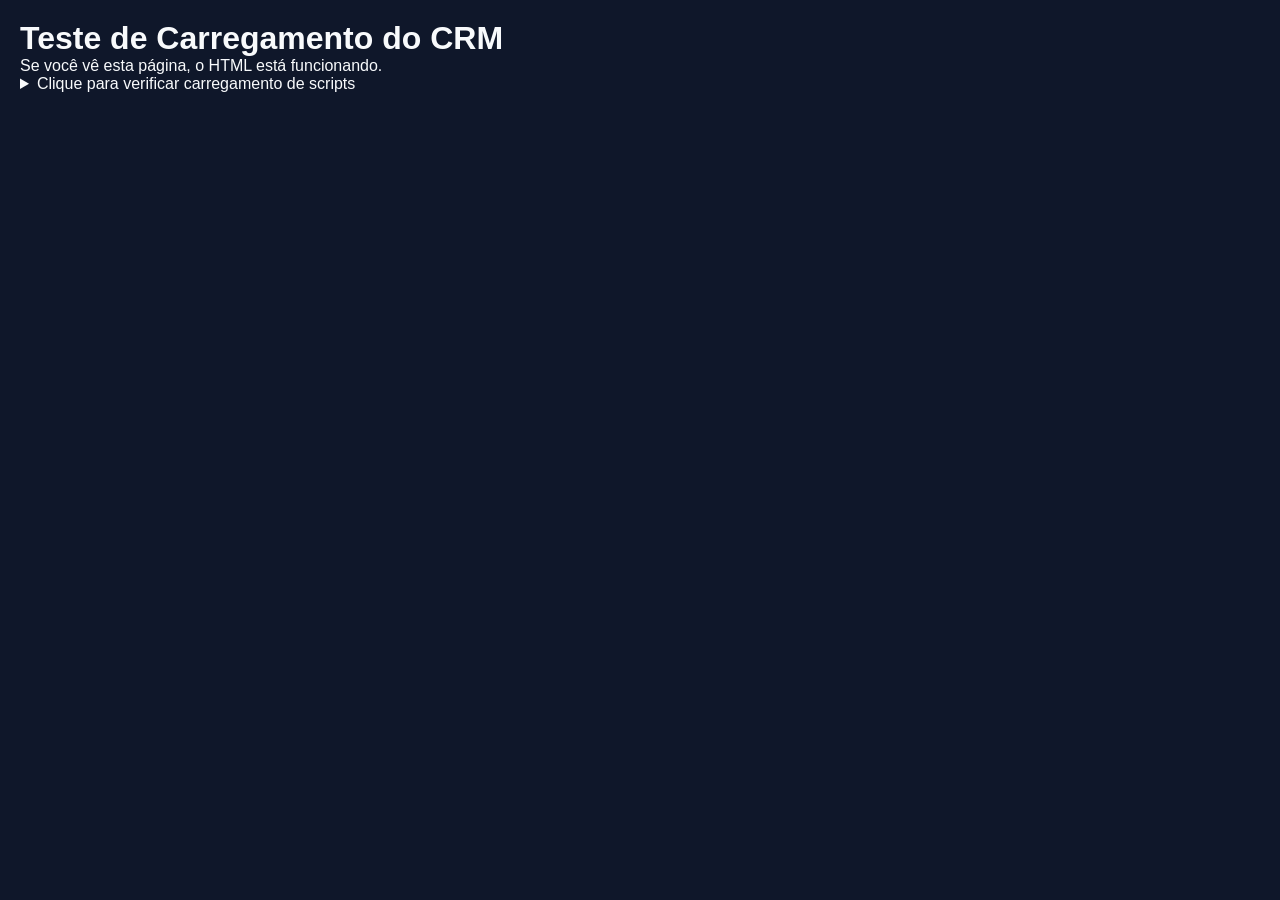
<file: test.html>
<!DOCTYPE html>
<html lang="pt-BR">
<head>
    <meta charset="UTF-8">
    <meta name="viewport" content="width=device-width, initial-scale=1.0">
    <title>Teste CRM</title>
    <link rel="stylesheet" href="styles.css">
</head>
<body>
    <div id="result" style="padding: 20px; font-family: Arial;">
        <h1>Teste de Carregamento do CRM</h1>
        <p>Se você vê esta página, o HTML está funcionando.</p>
        <details>
            <summary>Clique para verificar carregamento de scripts</summary>
            <pre id="output"></pre>
        </details>
    </div>

    <script>
        const output = document.getElementById('output');
        output.textContent = 'Carregando...\n\n';
        
        // Test script loading
        function logScript(name, status) {
            output.textContent += `✓ ${name}: ${status}\n`;
        }
        
        logScript('HTML', 'Carregado');
        logScript('CSS', 'Carregado');
    </script>
    <script src="data.js" onload="logScript('data.js', 'OK')" onerror="logScript('data.js', 'ERRO')"></script>
    <script src="app.js" onload="logScript('app.js', 'OK')" onerror="logScript('app.js', 'ERRO')"></script>
</body>
</html>
</file>
<file: styles.css>
* { margin: 0; padding: 0; box-sizing: border-box; }

:root {
  --bg-main: #0F172A;
  --bg-secondary: #1E293B;
  --card: #111827;
  --border: #334155;

  --text-main: #F8FAFC;
  --text-secondary: #CBD5F5;
  --text-muted: #94A3B8;

  --accent: #3B82F6;
  --accent-2: #22C55E;
  --danger: #EF4444;
  --warning: #F59E0B;

  --shadow: 0 10px 30px rgba(0,0,0,0.35);
  --radius: 12px;
  --radius-sm: 10px;

  --font-ui: Inter, system-ui, -apple-system, Segoe UI, Arial, sans-serif;
  --font-metric: Roboto, Inter, system-ui, -apple-system, Segoe UI, Arial, sans-serif;

  --focus: 0 0 0 3px rgba(59, 130, 246, 0.25);
}

html, body { height: 100%; }
body { font-family: var(--font-ui); background: var(--bg-main); color: var(--text-main); color-scheme: dark; }
button, input, select, textarea { font-family: inherit; }
::placeholder { color: rgba(148,163,184,0.85); }

.loading-overlay {
  position: fixed;
  inset: 0;
  z-index: 9999;
  display: flex;
  align-items: center;
  justify-content: center;
  padding: 24px;
  background: rgba(15, 23, 42, 0.78);
  backdrop-filter: blur(6px);
  opacity: 0;
  visibility: hidden;
  pointer-events: none;
  transition: opacity 140ms ease, visibility 140ms ease;
}

.loading-overlay.is-visible {
  opacity: 1;
  visibility: visible;
  pointer-events: auto;
}

.loading-card {
  width: min(320px, 92vw);
  display: flex;
  flex-direction: column;
  align-items: center;
  gap: 12px;
  padding: 18px 18px 16px;
  border-radius: calc(var(--radius) + 6px);
  border: 1px solid rgba(255,255,255,0.10);
  background: linear-gradient(180deg, rgba(255,255,255,0.04), rgba(255,255,255,0.02));
  box-shadow: var(--shadow);
}

.loading-message {
  font-size: 13px;
  color: rgba(248,250,252,0.88);
  text-align: center;
  letter-spacing: 0.15px;
}

/* Spinner (loading screen) */
.spinner {
  background-image: linear-gradient(rgb(186, 66, 255) 35%, rgb(0, 225, 255));
  width: 100px;
  height: 100px;
  animation: spinning82341 1.7s linear infinite;
  text-align: center;
  border-radius: 50px;
  filter: blur(1px);
  box-shadow: 0px -5px 20px 0px rgb(186, 66, 255), 0px 5px 20px 0px rgb(0, 225, 255);
}

.spinner1 {
  background-color: rgb(36, 36, 36);
  width: 100px;
  height: 100px;
  border-radius: 50px;
  filter: blur(10px);
}

@keyframes spinning82341 {
  to {
    transform: rotate(360deg);
  }
}

.login-container { display: flex; justify-content: center; align-items: center; min-height: 100vh; padding: 24px; }
.login-box {
  width: min(420px, 94vw);
  background: linear-gradient(180deg, rgba(255,255,255,0.03), rgba(255,255,255,0.015));
  border: 1px solid rgba(255,255,255,0.10);
  border-radius: calc(var(--radius) + 4px);
  box-shadow: var(--shadow);
  padding: 28px;
}
.login-box h1 { margin-bottom: 18px; text-align: center; color: var(--text-main); font-size: 22px; letter-spacing: 0.2px; }

.app-container { display: none; height: 100vh; flex-direction: row; }

.sidebar {
  width: 260px;
  background: linear-gradient(180deg, rgba(30,41,59,0.96), rgba(17,24,39,0.96));
  border-right: 1px solid rgba(255,255,255,0.08);
  padding: 14px;
  display: flex;
  flex-direction: column;
  gap: 10px;
}

#sidebarButtons { display: flex; flex-direction: column; gap: 8px; }

.sidebar button {
  width: 100%;
  text-align: left;
  padding: 10px 12px;
  border-radius: 12px;
  background: rgba(255,255,255,0.04);
  border: 1px solid rgba(255,255,255,0.08);
  color: rgba(248,250,252,0.92);
  cursor: pointer;
  font-size: 13px;
  transition: background 140ms ease, border-color 140ms ease, transform 140ms ease;
}
.sidebar button:hover { background: rgba(255,255,255,0.07); border-color: rgba(255,255,255,0.12); }
.sidebar button.active {
  background: rgba(59,130,246,0.18);
  border-color: rgba(59,130,246,0.35);
  box-shadow: 0 0 0 2px rgba(59,130,246,0.10) inset;
}

.sidebar .btn-logout {
  margin-top: auto;
  background: rgba(239,68,68,0.12);
  border: 1px solid rgba(239,68,68,0.35);
  color: rgba(248,250,252,0.92);
  padding: 10px 12px;
  border-radius: 12px;
  cursor: pointer;
  font-size: 13px;
}
.sidebar .btn-logout:hover { background: rgba(239,68,68,0.18); }

.content { flex: 1; overflow: hidden; display: flex; flex-direction: column; }

.topbar {
  display: grid;
  grid-template-columns: 1fr minmax(280px, 520px) 1fr;
  gap: 12px;
  align-items: center;
  padding: 14px 18px;
  background: rgba(17,24,39,0.75);
  border-bottom: 1px solid rgba(255,255,255,0.08);
  backdrop-filter: blur(10px);
}

.topbar-title { font-family: var(--font-metric); font-weight: 700; font-size: 14px; letter-spacing: 0.6px; text-transform: uppercase; color: rgba(248,250,252,0.92); }
.topbar-subtitle { margin-top: 2px; font-size: 12px; color: rgba(148,163,184,0.92); }

.topbar-search input {
  width: 100%;
  padding: 10px 12px;
  border-radius: 14px;
  background: rgba(255,255,255,0.05);
  border: 1px solid rgba(255,255,255,0.10);
  color: rgba(248,250,252,0.92);
  outline: none;
}
.topbar-search input:focus { box-shadow: var(--focus); border-color: rgba(59,130,246,0.35); }

.topbar-right { display: flex; justify-content: flex-end; }
.topbar-user { text-align: right; }
.topbar-user-label { font-size: 12px; color: rgba(148,163,184,0.92); }
.topbar-user-value { font-size: 13px; color: rgba(248,250,252,0.92); font-weight: 600; }

.main { flex: 1; overflow: auto; padding: 20px; }

.tab { display: none; }
.tab.active { display: block; }

h2 { font-family: var(--font-metric); color: rgba(248,250,252,0.92); margin-bottom: 14px; font-size: 18px; }
h3 { font-family: var(--font-metric); color: rgba(248,250,252,0.92); margin: 18px 0 10px; font-size: 16px; }

.panel {
  background: rgba(17,24,39,0.92);
  border: 1px solid rgba(255,255,255,0.08);
  border-radius: var(--radius);
  padding: 16px;
  margin: 14px 0;
  box-shadow: 0 8px 24px rgba(0,0,0,0.22);
}

.form-group { margin-bottom: 14px; }
.form-group label { display: block; margin-bottom: 6px; color: rgba(203,213,245,0.92); font-size: 12px; }
.form-group input,
.form-group select,
.form-group textarea {
  padding: 10px 12px;
  border: 1px solid rgba(255,255,255,0.10);
  border-radius: 12px;
  width: 100%;
  background: rgba(255,255,255,0.04);
  color: rgba(248,250,252,0.92);
  outline: none;
}
.form-group input:focus,
.form-group select:focus,
.form-group textarea:focus { box-shadow: var(--focus); border-color: rgba(59,130,246,0.35); }
.form-group textarea { resize: vertical; }

/* Buttons (based on Uiverse.io) */
.btn {
  --btn-bg: rgba(59, 130, 246, 0.92);
  --btn-fg: rgba(255, 255, 255, 0.96);
  --btn-shadow-a: #60a5fa;
  --btn-shadow-b: #22d3ee;

  display: inline-flex;
  align-items: center;
  justify-content: center;
  gap: 8px;

  min-height: 40px;
  padding: 10px 14px;
  font-size: 14px;
  font-weight: 600;
  letter-spacing: 0.15px;

  cursor: pointer;
  user-select: none;

  background-color: var(--btn-bg);
  color: var(--btn-fg);
  border: none;
  border-radius: var(--radius-sm);
  transition: all 0.4s;
  transform: translateY(0);
}

.btn:hover {
  transform: translateY(-6px);
  box-shadow:
    0 7px 0 -2px var(--btn-shadow-a),
    0 15px 0 -4px var(--btn-shadow-b),
    0 16px 10px -3px rgba(0, 0, 0, 0.45);
}

.btn:active {
  transition: all 0.2s;
  transform: translateY(-3px);
  box-shadow:
    0 2px 0 -2px var(--btn-shadow-a),
    0 8px 0 -4px var(--btn-shadow-b),
    0 12px 10px -3px rgba(0, 0, 0, 0.45);
}

.btn:focus-visible {
  outline: none;
  box-shadow: var(--focus), 0 0 0 1px rgba(255,255,255,0.10) inset;
}

.btn:disabled {
  opacity: 0.6;
  cursor: not-allowed;
  transform: none;
  box-shadow: none;
}

@media (prefers-reduced-motion: reduce) {
  .btn { transition: none; }
  .btn:hover,
  .btn:active {
    transform: none;
    box-shadow: none;
  }
}

.btn-secondary {
  --btn-bg: rgba(255, 255, 255, 0.06);
  --btn-fg: rgba(248, 250, 252, 0.92);
  --btn-shadow-a: rgba(148, 163, 184, 0.95);
  --btn-shadow-b: rgba(100, 116, 139, 0.95);
}

.btn-google {
  --btn-bg: rgba(255, 255, 255, 0.06);
  --btn-fg: rgba(248, 250, 252, 0.92);
  --btn-shadow-a: #ea4335;
  --btn-shadow-b: #4285f4;
}

.btn-danger {
  --btn-bg: rgba(239, 68, 68, 0.18);
  --btn-fg: rgba(248, 250, 252, 0.96);
  --btn-shadow-a: rgba(239, 68, 68, 0.95);
  --btn-shadow-b: rgba(245, 158, 11, 0.95);
}

.btn-info {
  --btn-bg: rgba(6, 182, 212, 0.16);
  --btn-fg: rgba(248, 250, 252, 0.96);
  --btn-shadow-a: rgba(6, 182, 212, 0.95);
  --btn-shadow-b: rgba(59, 130, 246, 0.95);
}

.btn-success {
  --btn-bg: rgba(34, 197, 94, 0.16);
  --btn-fg: rgba(248, 250, 252, 0.96);
  --btn-shadow-a: rgba(34, 197, 94, 0.95);
  --btn-shadow-b: rgba(59, 130, 246, 0.95);
}

.login-box .btn { width: 100%; }

.link-btn {
  margin-top: 12px;
  width: 100%;
  background: transparent;
  border: 1px solid rgba(59,130,246,0.0);
  color: rgba(59,130,246,0.98);
  cursor: pointer;
  text-decoration: underline;
  padding: 8px;
  font-size: 14px;
}

.auth-divider { display: flex; align-items: center; gap: 10px; margin: 16px 0; color: rgba(148,163,184,0.92); font-size: 12px; }
.auth-divider::before, .auth-divider::after { content: ""; height: 1px; background: rgba(255,255,255,0.10); flex: 1; }
.auth-divider span { white-space: nowrap; }

.search-bar { margin-bottom: 14px; display: flex; gap: 10px; flex-wrap: wrap; align-items: center; }

/* Leads (base única) */
.leads-actions { display: flex; gap: 10px; flex-wrap: wrap; align-items: center; margin-bottom: 14px; }
.lead-form-grid { display: grid; grid-template-columns: repeat(3, minmax(0, 1fr)); gap: 10px; }
.lead-form-grid .form-group { margin-bottom: 0; }
.lead-tools { display: flex; gap: 10px; flex-wrap: wrap; align-items: end; margin-top: 10px; }
.lead-tools .form-group { margin-bottom: 0; min-width: 240px; }
.lead-form-actions { display: flex; gap: 10px; flex-wrap: wrap; margin-top: 14px; }
.lead-history { margin-top: 14px; padding-top: 12px; border-top: 1px solid rgba(255,255,255,0.08); }
.lead-history-item { display: flex; gap: 10px; align-items: baseline; padding: 8px 10px; border: 1px solid rgba(255,255,255,0.08); border-radius: 12px; background: rgba(0,0,0,0.18); margin-bottom: 8px; }
.lead-history-at { color: rgba(148,163,184,0.92); font-size: 11px; min-width: 92px; }
.lead-history-text { color: rgba(248,250,252,0.92); font-size: 13px; }
.lead-import-grid { display: grid; grid-template-columns: repeat(2, minmax(0, 1fr)); gap: 10px; }
.lead-import-grid .form-group { margin-bottom: 0; }

/* Campaigns dashboard */
.campaigns-filters { display: flex; gap: 10px; align-items: end; flex-wrap: wrap; }
.campaigns-filters .form-group { margin-bottom: 0; min-width: 160px; }
.campaigns-kpis { display: grid; grid-template-columns: repeat(6, minmax(0, 1fr)); gap: 10px; margin: 14px 0; }
.camp-kpi { padding: 12px; border-radius: 12px; border: 1px solid rgba(255,255,255,0.08); background: rgba(0,0,0,0.22); }
.camp-kpi-label { color: rgba(148,163,184,0.92); font-size: 12px; }
.camp-kpi-value { color: rgba(248,250,252,0.92); font-weight: 800; font-size: 20px; margin-top: 6px; }
.campaigns-grid { display: grid; grid-template-columns: repeat(12, minmax(0, 1fr)); gap: 12px; }
.campaigns-grid .panel { margin: 0; }
.campaigns-grid .panel:nth-child(1),
.campaigns-grid .panel:nth-child(2) { grid-column: span 6; }
.campaigns-grid .panel:nth-child(3) { grid-column: span 6; }
.campaigns-grid .panel:nth-child(4),
.campaigns-grid .panel:nth-child(5),
.campaigns-grid .panel:nth-child(6) { grid-column: span 6; }
.rank-table { width: 100%; border-collapse: collapse; }
.rank-table th, .rank-table td { padding: 8px 10px; border-bottom: 1px solid rgba(255,255,255,0.08); font-size: 13px; }
.rank-table th { text-align: left; color: rgba(203,213,245,0.92); font-weight: 700; background: rgba(255,255,255,0.04); }
.cost-row { display: grid; grid-template-columns: 1fr 160px; gap: 10px; align-items: center; padding: 8px 10px; border: 1px solid rgba(255,255,255,0.08); border-radius: 12px; background: rgba(0,0,0,0.18); margin-top: 8px; }

@media (max-width: 1100px) {
  .campaigns-kpis { grid-template-columns: repeat(3, minmax(0, 1fr)); }
  .campaigns-grid .panel { grid-column: span 12 !important; }
}

.funnel-board { display: flex; gap: 12px; overflow: auto; padding-bottom: 6px; }
.funnel-col { min-width: 260px; max-width: 320px; background: rgba(0,0,0,0.18); border: 1px solid rgba(255,255,255,0.08); border-radius: var(--radius); padding: 10px; }
.funnel-col-title { display: flex; justify-content: space-between; align-items: center; gap: 10px; margin-bottom: 10px; }
.funnel-col-title h3 { margin: 0; font-size: 14px; }
.funnel-col-count { color: rgba(148,163,184,0.92); font-size: 12px; }
.funnel-card { border: 1px solid rgba(255,255,255,0.08); border-radius: 12px; background: rgba(17,24,39,0.92); padding: 10px; margin-bottom: 10px; }
.funnel-card-title { font-weight: 700; font-size: 13px; color: rgba(248,250,252,0.92); }
.funnel-card-meta { margin-top: 6px; color: rgba(148,163,184,0.92); font-size: 12px; }
.funnel-card-actions { margin-top: 10px; display: flex; gap: 8px; flex-wrap: wrap; }

@media (max-width: 900px) {
  .lead-form-grid { grid-template-columns: 1fr; }
  .lead-import-grid { grid-template-columns: 1fr; }
}

/* WhatsApp campaigns */
.wa-toolbar { display: grid; grid-template-columns: repeat(12, minmax(0, 1fr)); gap: 10px; align-items: end; }
.wa-toolbar .form-group { margin-bottom: 0; grid-column: span 4; }
.wa-ddi { grid-column: span 2; max-width: 140px; }
.wa-inlinecheck { grid-column: span 4; display: flex; align-items: center; }
.wa-checklabel { display: flex; gap: 8px; align-items: center; color: rgba(203,213,245,0.92); font-size: 13px; }

.wa-template-actions { display: flex; flex-wrap: wrap; gap: 8px; margin-bottom: 10px; }
.wa-template-select { display: flex; gap: 10px; flex-wrap: wrap; align-items: end; margin-bottom: 10px; }
.wa-image-row { display: flex; gap: 10px; flex-wrap: wrap; align-items: end; margin-bottom: 10px; }
.wa-image-check { padding: 10px 12px; border: 1px solid rgba(255,255,255,0.10); border-radius: 12px; background: rgba(255,255,255,0.04); }
.wa-image-previewwrap { margin-top: 10px; border: 1px solid rgba(255,255,255,0.08); border-radius: 12px; overflow: hidden; background: rgba(0,0,0,0.18); }
.wa-image-previewwrap img { display: block; width: 100%; max-height: 220px; object-fit: cover; }
.wa-actions { display: flex; gap: 10px; flex-wrap: wrap; align-items: center; justify-content: space-between; }
.wa-counter { color: rgba(148,163,184,0.92); font-size: 12px; }
.wa-hint { color: rgba(148,163,184,0.92); font-size: 12px; margin-top: 8px; }
.wa-tablewrap { overflow: auto; border-radius: var(--radius); }
.wa-queue-item { display: flex; gap: 10px; align-items: center; padding: 10px 12px; border: 1px solid rgba(255,255,255,0.08); border-radius: 12px; background: rgba(0,0,0,0.18); margin-top: 10px; }
.wa-queue-main { flex: 1; min-width: 260px; }
.wa-queue-title { font-weight: 700; color: rgba(248,250,252,0.92); font-size: 13px; }
.wa-queue-meta { color: rgba(148,163,184,0.92); font-size: 12px; margin-top: 4px; }
.wa-badge { display: inline-flex; align-items: center; padding: 2px 8px; border-radius: 999px; font-size: 11px; border: 1px solid rgba(255,255,255,0.14); background: rgba(255,255,255,0.06); color: rgba(248,250,252,0.9); }
.wa-badge-ok { border-color: rgba(34,197,94,0.35); background: rgba(34,197,94,0.16); }
.wa-badge-bad { border-color: rgba(239,68,68,0.35); background: rgba(239,68,68,0.12); }

@media (max-width: 900px) {
  .wa-toolbar { grid-template-columns: repeat(6, minmax(0, 1fr)); }
  .wa-toolbar .form-group { grid-column: span 6; }
  .wa-ddi { grid-column: span 3; }
  .wa-inlinecheck { grid-column: span 6; }
  .wa-actions { justify-content: flex-start; }
}

.table {
  width: 100%;
  border-collapse: collapse;
  margin-top: 14px;
  background: rgba(17,24,39,0.92);
  border: 1px solid rgba(255,255,255,0.08);
  border-radius: var(--radius);
  overflow: hidden;
}
.table th, .table td { padding: 12px; text-align: left; border-bottom: 1px solid rgba(255,255,255,0.08); font-size: 13px; }
.table th {
  background: rgba(255,255,255,0.04);
  color: rgba(203,213,245,0.92);
  font-weight: 600;
  position: sticky;
  top: 0;
  z-index: 1;
}
.table tr:hover td { background: rgba(255,255,255,0.03); }

.action-btn { padding: 7px 10px; margin: 0 6px 6px 0; cursor: pointer; border: 1px solid rgba(255,255,255,0.10); border-radius: 10px; background: rgba(255,255,255,0.06); color: rgba(248,250,252,0.92); }
.action-btn:hover { background: rgba(255,255,255,0.10); }
.edit-btn { border-color: rgba(34,197,94,0.35); background: rgba(34,197,94,0.16); }
.edit-btn:hover { background: rgba(34,197,94,0.22); }
.delete-btn { border-color: rgba(239,68,68,0.35); background: rgba(239,68,68,0.14); }
.delete-btn:hover { background: rgba(239,68,68,0.20); }

.btn-add {
  background: rgba(34,197,94,0.90);
  color: rgba(248,250,252,0.95);
  padding: 10px 14px;
  border: 1px solid rgba(34,197,94,0.55);
  border-radius: 12px;
  cursor: pointer;
  margin-bottom: 14px;
}
.btn-add:hover { background: rgba(34,197,94,1); box-shadow: 0 0 0 3px rgba(34,197,94,0.14); }

@media (max-width: 900px) {
  .app-container { flex-direction: column; }
  .sidebar { width: 100%; flex-direction: row; align-items: center; gap: 10px; padding: 10px; overflow: auto; }
  #sidebarButtons { flex-direction: row; gap: 8px; overflow: auto; }
  .sidebar button { width: auto; min-width: 140px; white-space: nowrap; }
  .sidebar .btn-logout { margin-top: 0; min-width: 90px; }

  .topbar { grid-template-columns: 1fr; }
  .topbar-right { justify-content: flex-start; }
}

.db-btn { padding: 9px 10px; border: 1px solid rgba(255,255,255,0.14); background: rgba(255,255,255,0.06); color: rgba(248,250,252,0.92); border-radius: 10px; cursor: pointer; }
.db-btn:hover { background: rgba(255,255,255,0.10); }
.db-danger { border-color: rgba(239,68,68,0.45); background: rgba(239,68,68,0.16); }
.db-danger:hover { background: rgba(239,68,68,0.22); }

.db-grid { margin-top: 16px; display: grid; grid-template-columns: repeat(12, minmax(0, 1fr)); gap: 12px; align-items: start; }
.db-widget { background: rgba(17,24,39,0.92); border-radius: var(--radius); box-shadow: 0 8px 24px rgba(0,0,0,0.22); overflow: hidden; border: 1px solid rgba(255,255,255,0.08); }
.db-widget-header { position: relative; display: flex; align-items: center; justify-content: space-between; padding: 10px 12px; background: linear-gradient(180deg, rgba(30,41,59,0.75), rgba(17,24,39,0.75)); border-bottom: 1px solid rgba(255,255,255,0.08); cursor: grab; }
.db-widget-header:active { cursor: grabbing; }
.db-widget-title { font-size: 14px; color: rgba(248,250,252,0.92); font-weight: 700; }
.db-widget-actions { display: flex; gap: 6px; }
.db-icon-btn { padding: 6px 8px; border: 1px solid rgba(255,255,255,0.14); background: rgba(255,255,255,0.06); border-radius: 10px; cursor: pointer; color: rgba(248,250,252,0.92); line-height: 0; }
.db-icon-btn:hover { background: rgba(255,255,255,0.10); }
.db-menu { position: absolute; top: 44px; right: 12px; background: #0B1220; border: 1px solid rgba(255,255,255,0.12); border-radius: 12px; box-shadow: var(--shadow); padding: 6px; display: none; min-width: 140px; z-index: 5; }
.db-menu.open { display: grid; gap: 6px; }
.db-menu-item { width: 100%; text-align: left; padding: 8px 10px; border: 1px solid rgba(255,255,255,0.12); background: rgba(255,255,255,0.06); border-radius: 10px; cursor: pointer; font-size: 12px; color: rgba(248,250,252,0.92); }
.db-menu-item:hover { background: rgba(255,255,255,0.10); }
.db-menu-danger { border-color: rgba(239,68,68,0.45); background: rgba(239,68,68,0.18); }
.db-menu-danger:hover { background: rgba(239,68,68,0.26); }
.db-widget-body { padding: 12px; }
.db-metric { font-size: 34px; font-weight: 700; color: rgba(248,250,252,0.95); font-family: var(--font-metric); letter-spacing: 0.2px; }
.db-subtle { color: rgba(148,163,184,0.92); font-size: 12px; margin-top: 6px; }
.db-table { width: 100%; border-collapse: collapse; }
.db-table th, .db-table td { border-bottom: 1px solid rgba(255,255,255,0.08); padding: 8px; text-align: left; font-size: 12px; }
.db-table th { color: rgba(203,213,245,0.92); background: rgba(255,255,255,0.04); }

.db-modal-backdrop { position: fixed; inset: 0; background: rgba(0,0,0,0.35); z-index: 999; }
.db-modal { position: fixed; left: 50%; top: 50%; transform: translate(-50%, -50%); width: min(900px, 94vw); max-height: 86vh; overflow: auto; z-index: 1000; background: #0B1220; border-radius: 14px; box-shadow: var(--shadow); border: 1px solid rgba(255,255,255,0.10); color: rgba(248,250,252,0.92); }
.db-modal-header { display: flex; justify-content: space-between; align-items: center; padding: 12px; border-bottom: 1px solid rgba(255,255,255,0.10); }
.db-modal-body { padding: 12px; }
.db-form { display: grid; grid-template-columns: 1fr 1fr; gap: 10px; }
.db-form .form-group { margin-bottom: 0; }
@media (max-width: 900px) {
  .db-form { grid-template-columns: 1fr; }
}

.module-row { display: flex; gap: 10px; align-items: center; background: rgba(17,24,39,0.92); padding: 10px; border-radius: var(--radius); border: 1px solid rgba(255,255,255,0.08); box-shadow: 0 8px 24px rgba(0,0,0,0.18); margin: 10px 0; flex-wrap: wrap; }
.module-row label { margin: 0; color: rgba(248,250,252,0.92); }
.module-row input[type="text"] { max-width: 280px; }
.module-row .small-btn { padding: 7px 10px; border: 1px solid rgba(255,255,255,0.14); background: rgba(255,255,255,0.06); color: rgba(248,250,252,0.92); border-radius: 10px; cursor: pointer; }
.module-row .small-btn:hover { background: rgba(255,255,255,0.10); }
.module-row .hint { color: rgba(148,163,184,0.92); font-size: 12px; flex-basis: 100%; }

#leadCaptureSnippet {
  font-family: Consolas, "Courier New", monospace;
  background: rgba(255,255,255,0.04);
  border: 1px solid rgba(255,255,255,0.10);
  border-radius: 12px;
  padding: 10px 12px;
  color: rgba(248,250,252,0.92);
  overflow: auto;
}

.entity-config-row { display: grid; grid-template-columns: 160px 1fr 120px 140px; gap: 10px; align-items: center; background: rgba(17,24,39,0.92); padding: 10px; border-radius: var(--radius); border: 1px solid rgba(255,255,255,0.08); box-shadow: 0 8px 24px rgba(0,0,0,0.18); margin: 10px 0; }
.entity-config-row .ec-title { color: rgba(248,250,252,0.92); font-weight: 700; }
.entity-config-row .ec-checks { display: flex; gap: 12px; align-items: center; justify-content: flex-start; }
.entity-config-row input[type="text"] { width: 100%; }

@media (max-width: 900px) {
  .entity-config-row { grid-template-columns: 1fr; }
}

/* Dashboard visual style based on the provided model (dark panels + accent color),
   while keeping the existing palette (blue/green/red/teal). */
#dashboard .db-shell { background: rgba(17,24,39,0.70); border-radius: calc(var(--radius) + 2px); padding: 18px; border: 1px solid rgba(255,255,255,0.08); box-shadow: 0 12px 40px rgba(0,0,0,0.35); }
#dashboard .db-header { display: flex; justify-content: space-between; gap: 14px; align-items: center; margin-bottom: 14px; }
#dashboard .db-titlewrap { min-width: 240px; }
#dashboard .db-title { font-size: 24px; color: rgba(248,250,252,0.92); letter-spacing: 0.2px; font-family: var(--font-metric); }
#dashboard .db-subtitle { margin-top: 6px; color: rgba(148,163,184,0.92); font-size: 12px; }

#dashboard .db-brandcard { display: flex; gap: 10px; align-items: center; padding: 10px 12px; border-radius: var(--radius); background: rgba(255,255,255,0.04); border: 1px solid rgba(255,255,255,0.08); }
#dashboard .db-brandlogo { width: 54px; height: 54px; border-radius: 12px; background: rgba(59,130,246,0.14); border: 1px solid rgba(59,130,246,0.28); display: grid; place-items: center; overflow: hidden; }
#dashboard .db-brandlogo img { width: 100%; height: 100%; object-fit: cover; }
#dashboard #dashboardLogoFallback { color: rgba(203,213,245,0.92); font-weight: 700; font-size: 12px; }
#dashboard .db-brandname { color: rgba(248,250,252,0.92); font-weight: 700; }
#dashboard .db-brandhint { color: rgba(148,163,184,0.92); font-size: 12px; margin-top: 2px; }

#dashboard .db-filtersbar { display: grid; grid-template-columns: 1.2fr 1fr 1fr 2fr; gap: 12px; margin-bottom: 14px; }
#dashboard .db-filterblock { padding: 10px 12px; border-radius: 12px; background: rgba(0,0,0,0.22); border: 1px solid rgba(255,255,255,0.08); }
#dashboard .db-filterblock-wide { grid-column: span 2; }
#dashboard .db-filterlabel { color: rgba(255,255,255,0.7); font-size: 12px; margin-bottom: 8px; }
#dashboard .db-filterrow { display: flex; gap: 8px; flex-wrap: wrap; align-items: center; }
#dashboard .db-filterrow select,
#dashboard .db-filterrow input[type=\"date\"] { background: rgba(255,255,255,0.06); border: 1px solid rgba(255,255,255,0.12); color: #f2f2f2; border-radius: 10px; padding: 8px 10px; }
#dashboard .db-filterrow select:focus,
#dashboard .db-filterrow input[type=\"date\"]:focus { outline: none; border-color: rgba(0,123,255,0.6); box-shadow: 0 0 0 3px rgba(0,123,255,0.2); }

#dashboard .db-kpis { display: grid; grid-template-columns: repeat(4, minmax(0, 1fr)); gap: 12px; margin-bottom: 14px; }
#dashboard .db-kpi { padding: 12px; border-radius: 12px; background: rgba(0,0,0,0.22); border: 1px solid rgba(255,255,255,0.08); }
#dashboard .db-kpi-label { color: rgba(255,255,255,0.72); font-size: 12px; }
#dashboard .db-kpi-value { color: #f2f2f2; font-size: 26px; font-weight: bold; margin-top: 6px; }

@media (max-width: 1100px) {
  #dashboard .db-filtersbar { grid-template-columns: 1fr 1fr; }
  #dashboard .db-filterblock-wide { grid-column: span 2; }
  #dashboard .db-kpis { grid-template-columns: repeat(2, minmax(0, 1fr)); }
}
</file>
